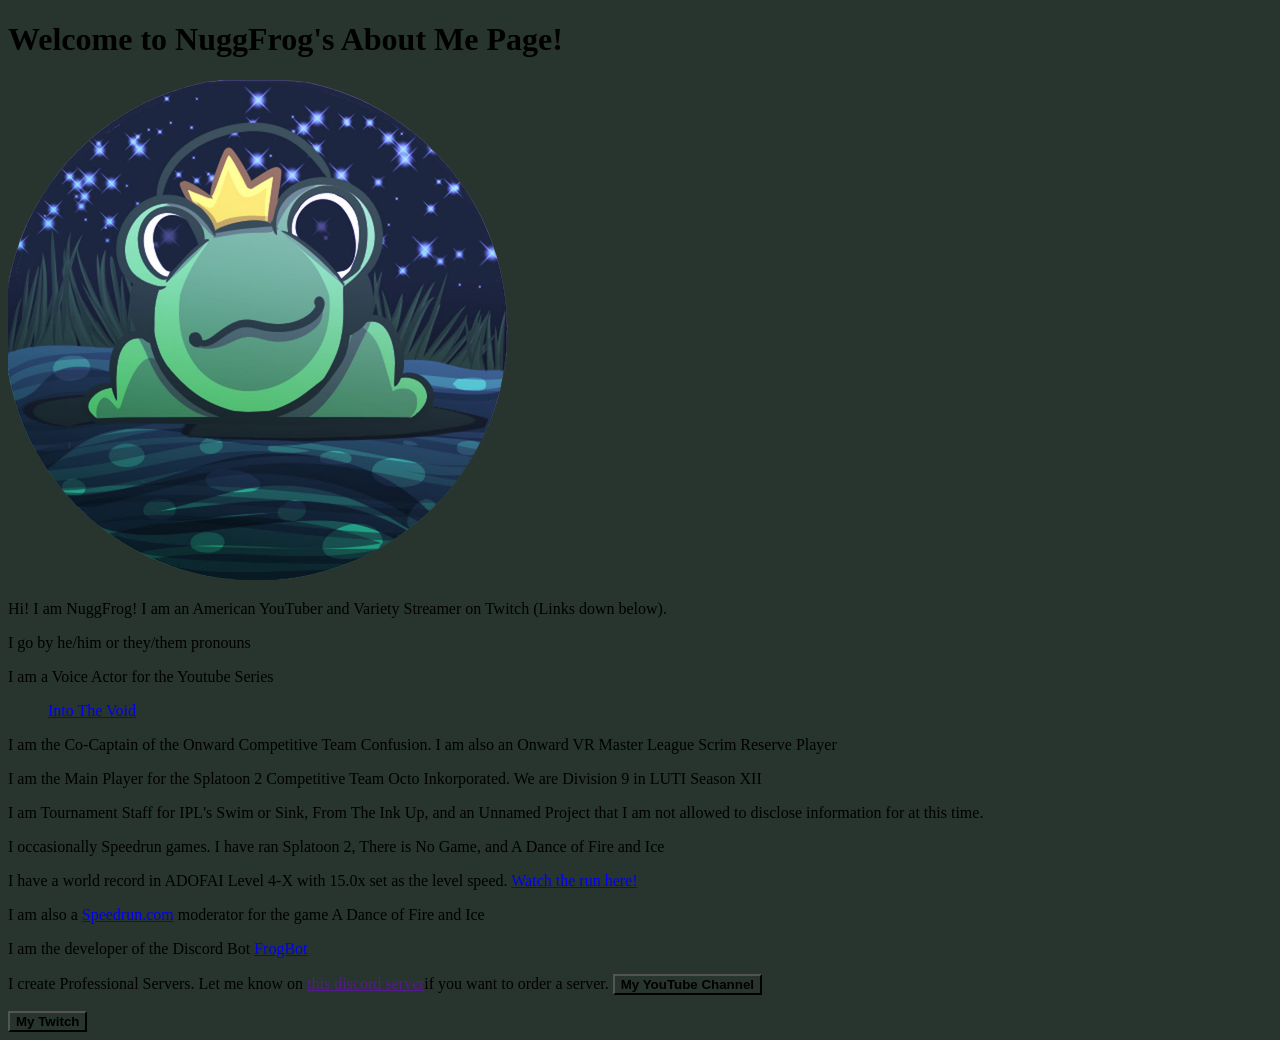
<file: index.html>
<!DOCTYPE html>
<html lang="en">
    <head>
        <title>NuggFrog About Me</title>
        <meta charset="utf-8">
        <link rel="stylesheet" href="style.css">
    </head>
<body>
    <h1>Welcome to NuggFrog's About Me Page!</h1>
    <img src="/assets/NuggFrog.png">
    <p></p>
    <p>Hi! I am NuggFrog! I am an American YouTuber and Variety Streamer on Twitch (Links down below). </p>
    <p>I go by he/him or they/them pronouns</p>
    <p>I am a Voice Actor for the Youtube Series <a href="https://www.youtube.com/watch?v=axx0ochbtLM"><ul>Into The Void</ul></a></p>
    <p>I am the Co-Captain of the Onward Competitive Team Confusion. I am also an Onward VR Master League Scrim Reserve Player</p>
    <p>I am the Main Player for the Splatoon 2 Competitive Team Octo Inkorporated. We are Division 9 in LUTI Season XII</p>
    <p>I am Tournament Staff for IPL's Swim or Sink, From The Ink Up, and an Unnamed Project that I am not allowed to disclose information for at this time.</p>
    <p>I occasionally Speedrun games. I have ran Splatoon 2, There is No Game, and A Dance of Fire and Ice</p>
    <p>I have a world record in ADOFAI Level 4-X with 15.0x set as the level speed. <a href="https://www.youtube.com/watch?v=wJrYVGzwvt0">Watch the run here!</a></p>
    <p>I am also a <a href= "speedrun.com">Speedrun.com</a> moderator for the game A Dance of Fire and Ice</p>
    <p>I am the developer of the Discord Bot <a href="https://github.com/NuggFrog/Frog-Bot">FrogBot</a></p>
    <p>I create Professional Servers. Let me know on <a href="">this discord server</a>if you want to order a server.
    <a href="https://www.youtube.com/channel/UCV6t9xNLM35vDerXcPWCgBw"><button><b>My YouTube Channel</b></button></a>
    <p></p>
    <a href="https://twitch.tv/nuggfrog"><button><b>My Twitch</b></button></a>
</body>
</html>
</file>
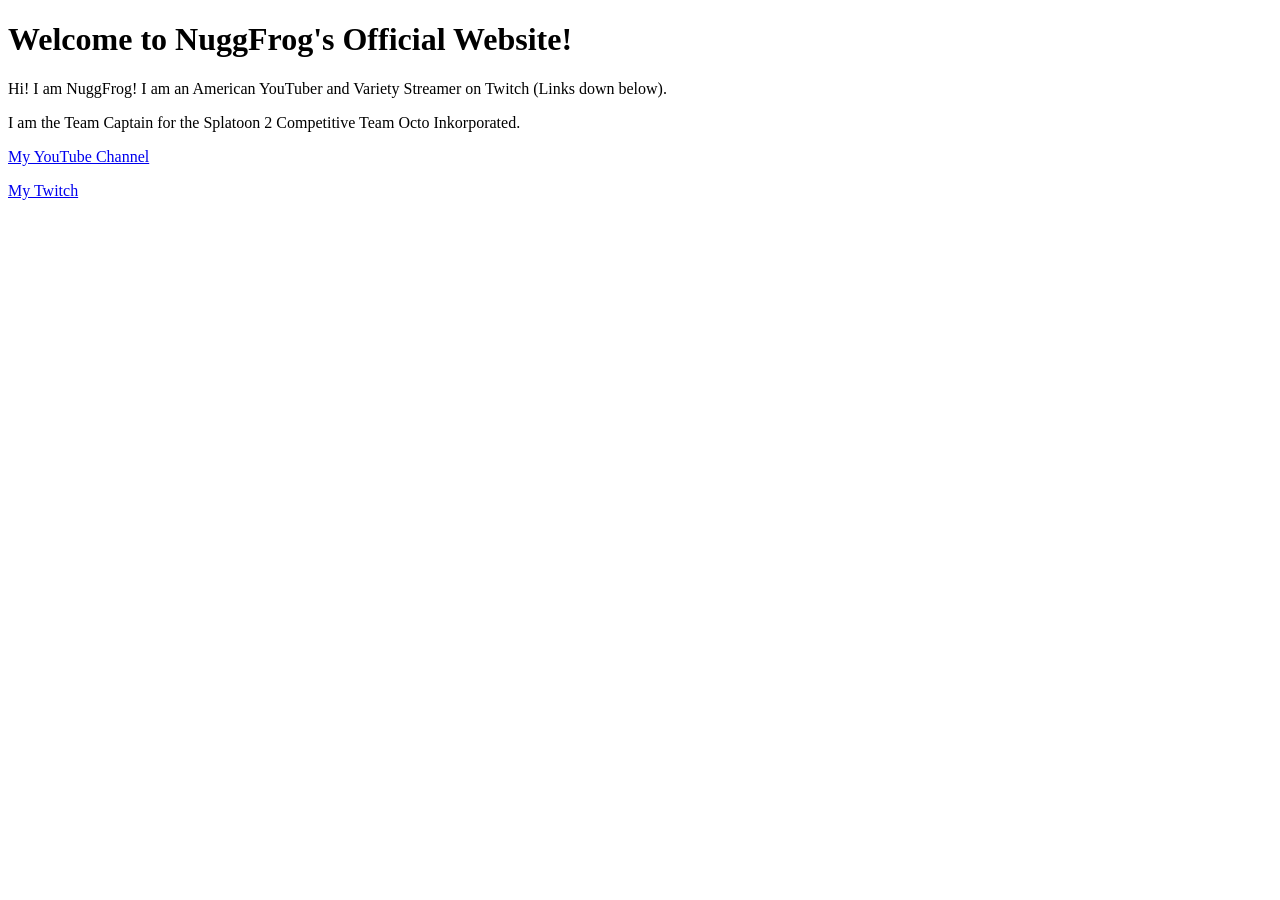
<file: NuggFrog_Site.html>
<!DOCTYPE html>
<html>
    <head>
        <title>NuggFrog's Site</title>
    </head>
<body>
    <h1>Welcome to NuggFrog's Official Website!</h1>
    <p>Hi! I am NuggFrog! I am an American YouTuber and Variety Streamer on Twitch (Links down below). </p>
    <p>I am the Team Captain for the Splatoon 2 Competitive Team Octo Inkorporated.</p>
    <a href="https://www.youtube.com/channel/UCV6t9xNLM35vDerXcPWCgBw">My YouTube Channel</a>
    <p></p>
    <a href="https://twitch.tv/nuggfrog">My Twitch</a>
</body>
</html>
</file>
<file: style.css>
body {
  background-color: #27352e;
}

button {
  background-color: #27352e;
}
</file>
